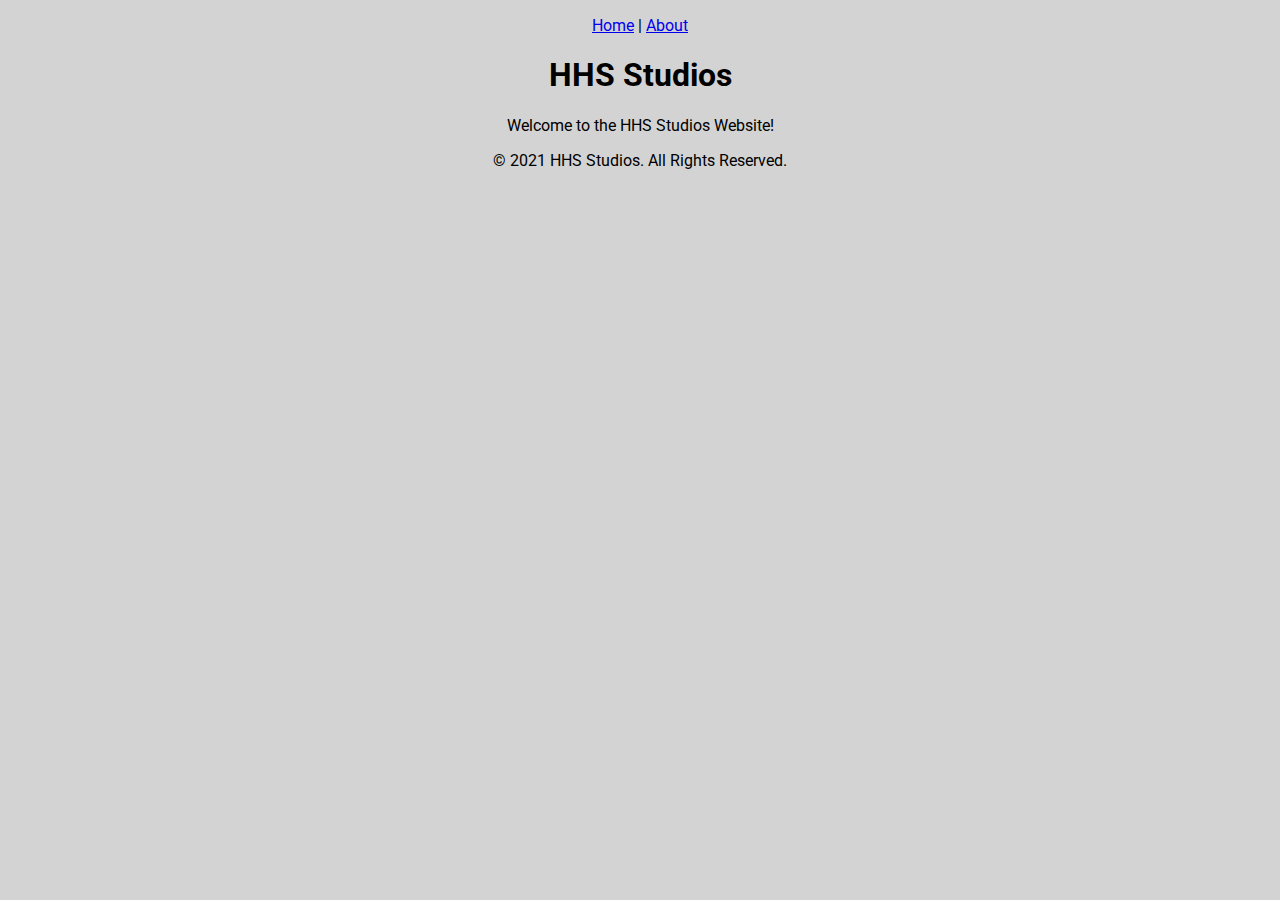
<file: index.html>
<!DOCTYPE html>
<html lang="en">
<head>
  <meta charset="UTF-8">
  <title>HHS Studios</title>
  <link rel=stylesheet href=style.css>
<link href="https://fonts.googleapis.com/css2?family=Roboto:wght@500&display=swap" rel="stylesheet" rel="stylesheet" media="none" onload="if (this.media != 'all') this.media='all';" />
</head>
<body>
 <nav>
   <p> <a href="https://hhs-studios.github.io"> Home</a>
|
     <a href="https://hhs-studios.github.io/about"> About</a>
   </p> 
    </nav>
  <h1> HHS Studios </h1>
  <p> Welcome to the HHS Studios Website! </p>
  <footer>
<p>&copy; 2021 HHS Studios. All Rights Reserved.</p>
    </footer>
  </body>
</html>
</file>
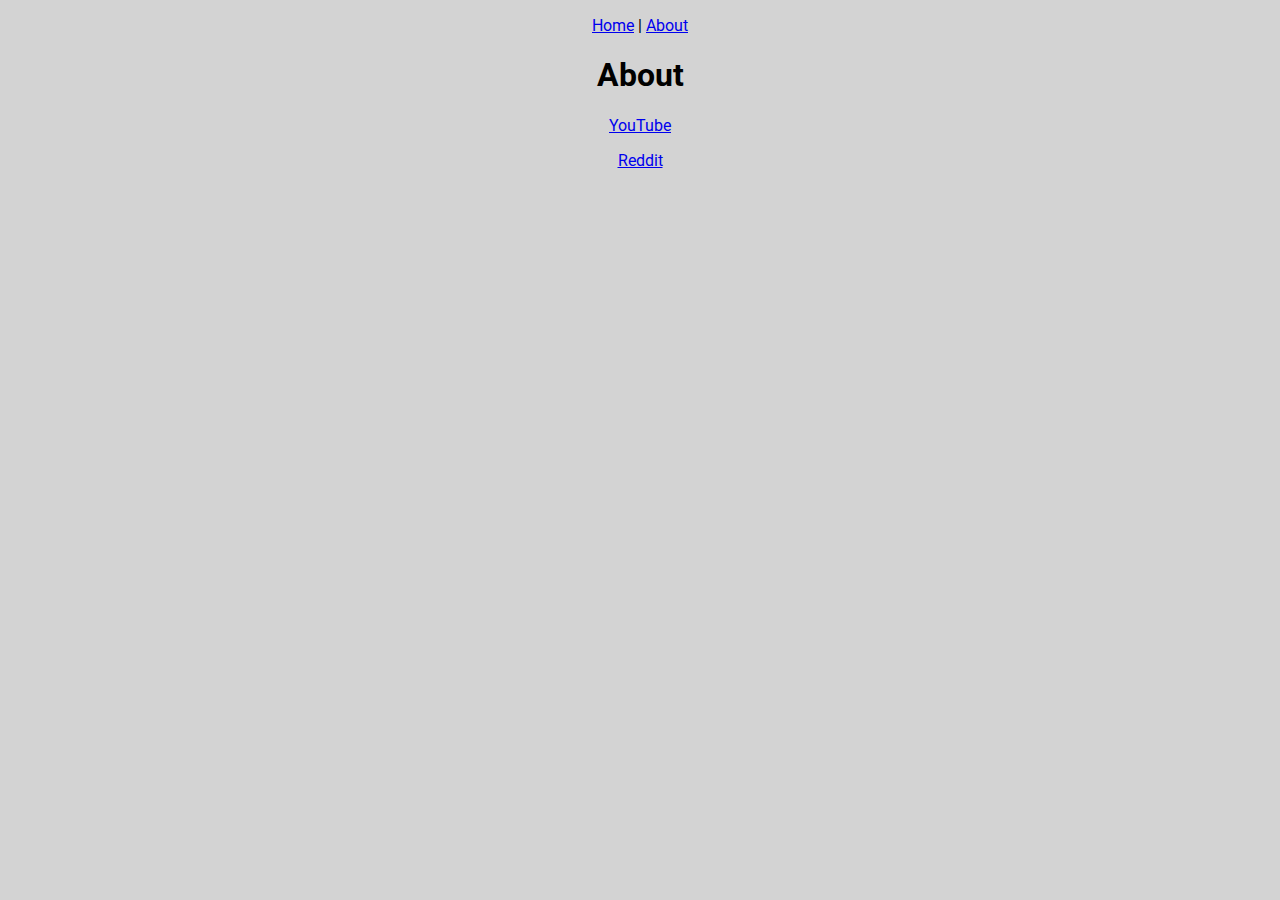
<file: about.html>
<!DOCTYPE html>
<html lang="en">
<head>
  <meta charset="UTF-8">
  <title>About | HHS Studios</title>
  <link rel=stylesheet href=style.css>
<link href="https://fonts.googleapis.com/css2?family=Roboto:wght@500&display=swap" rel="stylesheet" rel="stylesheet" media="none" onload="if (this.media != 'all') this.media='all';" />
</head>
<body>
<nav>
   <p> <a href="https://hhs-studios.github.io"> Home</a>
|
     <a href="https://hhs-studios.github.io/about"> About</a>
   </p> 
    </nav>
    <h1> About </h1>
  <p> <a href="https://tinyurl.com/hhs-needs-you-to-subscribe">YouTube</a> </p>
<p> <a href="https://www.reddit.com/r/hhs_studios/">Reddit</a> </p>
</body>
</html>
</file>
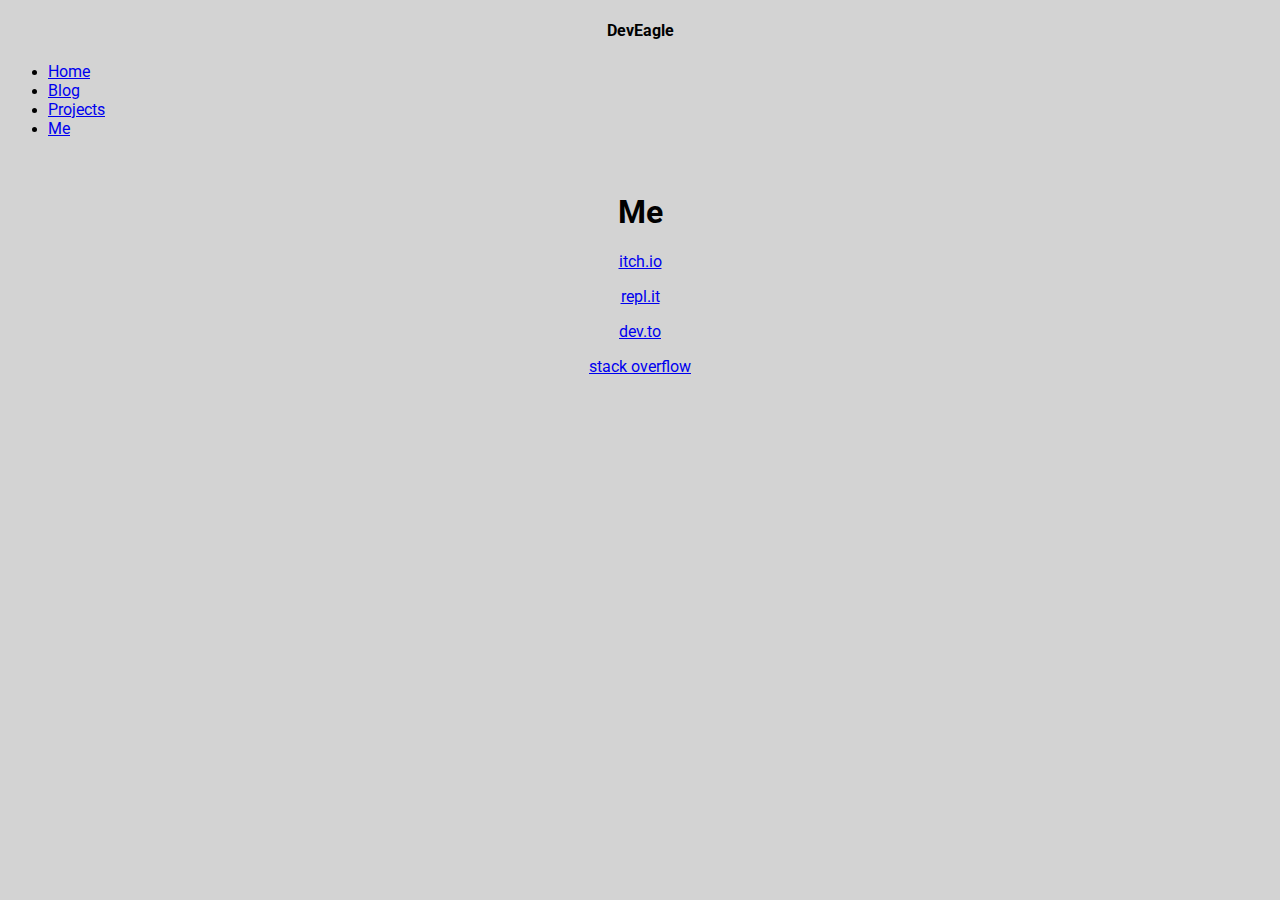
<file: me.html>
<!DOCTYPE html>
<html lang="en">
<head>
  <meta charset="UTF-8">
  <title>Me | DevEagle</title>
  <link rel=stylesheet href=style.css>
<link href="https://fonts.googleapis.com/css2?family=Roboto:wght@500&display=swap" rel="stylesheet" rel="stylesheet" media="none" onload="if (this.media != 'all') this.media='all';" />
</head>
<body>
  <nav>
<div class="logo">
  <h4>DevEagle</h4>
</div>
<ul class="nav-links">
    <li> 
  <a href="https://deveagleistaken.github.io/">Home</a>
   </li>

<li> 
  <a href="https://deveagleistaken.github.io/blog">Blog</a>
   </li>

<li> 
  <a href="https://deveagleistaken.github.io/projects">Projects</a>
   </li>

<li> 
  <a href="https://deveagleistaken.github.io/me">Me</a>
   </li>


</ul>



    </nav>

<br>
<main>
  <h1> Me </h1>
  <p> <a href="https://deveagleistaken.itch.io/"> itch.io</a> </p>
  <p> <a href="https://repl.it/@DevEagleIsTaken"> repl.it</a> </p>
  <p> <a href="https://dev.to/DevEagleIsTaken"> dev.to</a> </p>
  <p> <a href="https://stackoverflow.com/users/15568127/"> stack overflow</a> </p>
  </main>
</body>
</html>
</file>
